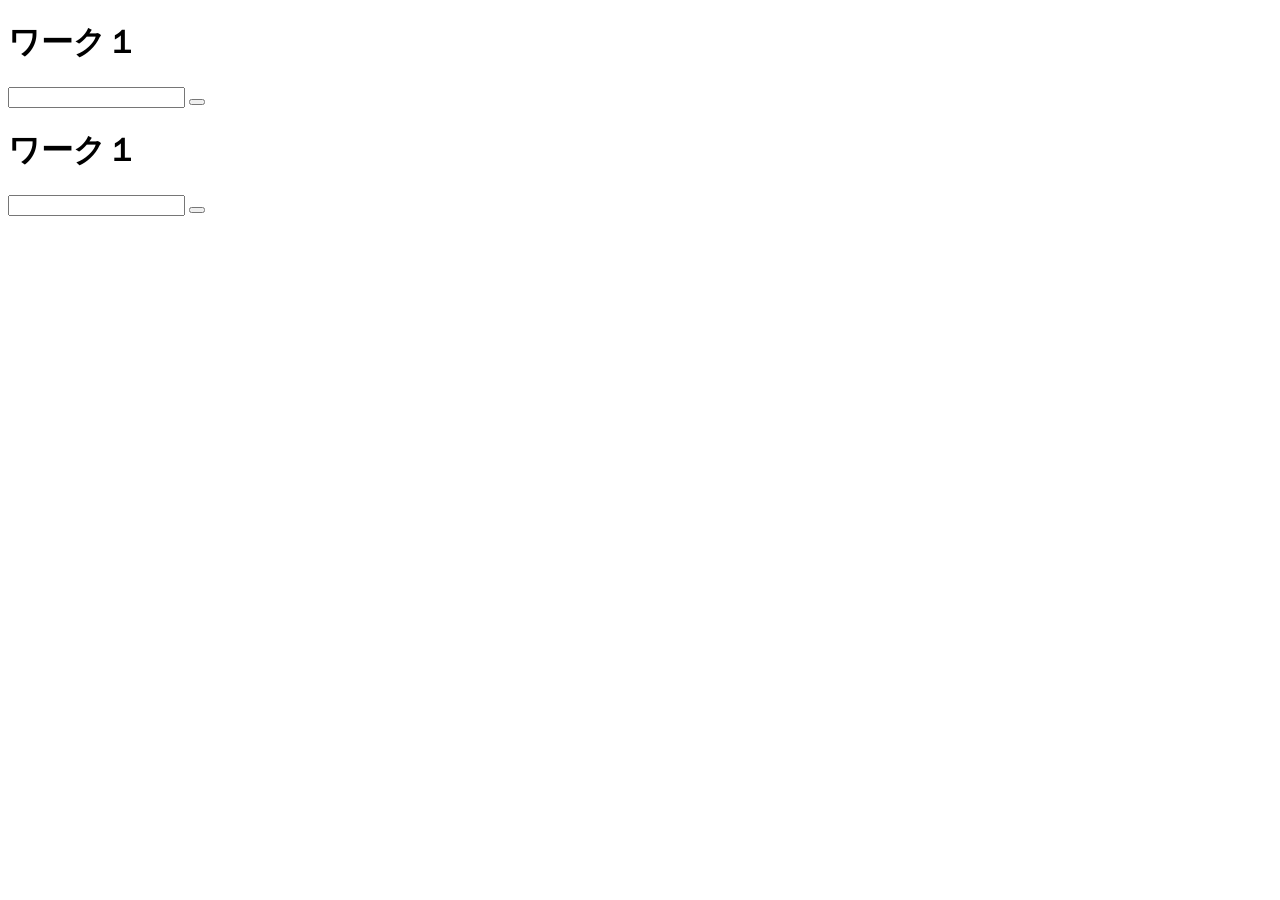
<file: 3_semi/week2/work1/index.html>
<!DOCTYPE html>
<html lang="ja">
  <head>
    <meta charset="UTF-8" />
    <meta http-equiv="X-UA-Compatible" content="IE=edge" />
    <meta name="viewport" content="width=device-width, initial-scale=1.0" />
    <title>Document</title>
  </head>
  <body>
    <h1>ワーク１</h1>
    <div>
      <input type="text" id="input" />
      <button id="add-button"></button>
    </div>
    <div id="memo-container">
      <div></div>
    </div>
    <!DOCTYPE html>
    <html lang="ja">
      <head>
        <meta charset="UTF-8" />
        <meta http-equiv="X-UA-Compatible" content="IE=edge" />
        <meta name="viewport" content="width=device-width, initial-scale=1.0" />
        <title>Document</title>
      </head>
      <body>
        <h1>ワーク１</h1>
        <div>
          <input type="text" id="input" />
          <button id="add-button"></button>
        </div>
        <div id="memo-container">
          <div></div>
        </div>
        ​
        <script>
                    //要素を取得
                    const input = document.getElementById("input")
                    const addbutton = document.getElementById("add-button")
          ​
                    addbutton.onclick = function() {
                      console.dir(input)
                      const text = input.value
                      console.log(text)
                      const div = document.createElement("div")
                      div.textContent = text
                      memoContainer.append()
                    }
        </script>
      </body>
    </html>
    ​
    <script>
            //要素を取得
            const input = document.getElementById("input")
            const addbutton = document.getElementById("add-button")
            const memoContainer = document.getElementById("memo-container")
      ​
            addbutton.onclick = function() {
              console.dir(input)
              const text = input.value
              console.log(text)
              const div = document.createElement("div")
              div.textContent = text
              memoContainer.append(div)
            }
    </script>
  </body>
</html>
</file>
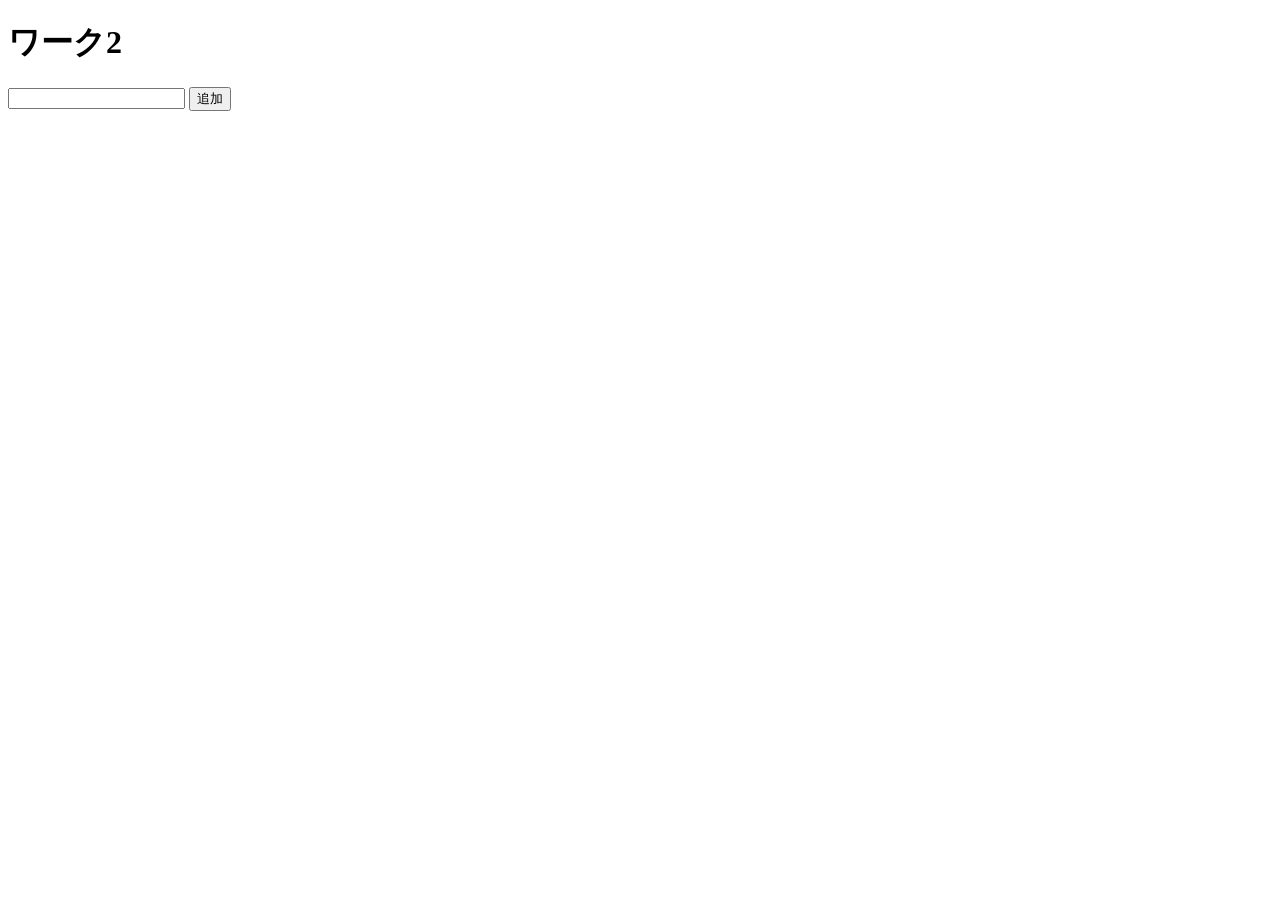
<file: 3_semi/week2/work2/index.html>
<!DOCTYPE html>
    <html lang="ja">
      <head>
        <meta charset="UTF-8" />
        <meta http-equiv="X-UA-Compatible" content="IE=edge" />
        <meta name="viewport" content="width=device-width, initial-scale=1.0" />
        <title>Document</title>
      </head>
      <body>
        <h1>ワーク2</h1>
        <div>
          <input type="text" id="input" />
          <button id="add-button">追加</button>
        </div>
        <div id="memo-container">
          <div></div>
        </div>
​
        <script>
          //要素を取得
          const input = document.getElementById("input")
          const addbutton = document.getElementById("add-button")
          const memoContainer= document.getElementById("memo-container")
​
          let memos = []
​
          addbutton.onclick = function() {
        　console.dir(memoContainer)
         memoContainer.innerHTML = ""
          memos.push(input.value)
          console.log(memos) 
          for (let i = 0; i < memos.length; i++) {
            const text = memos[i]
            const div = document.createElement("div")
            div.textContent = text
            memoContainer.append(div)
          }
        }
​
          for (let i = 0; i < memos.length; i++) {
            const text = memos[i]
            const div = document.createElement("div")
            div.textContent = text
            memoContainer.append(div)
          }
        </script>
      </body>
    </html>
  </body>
</html>
</file>
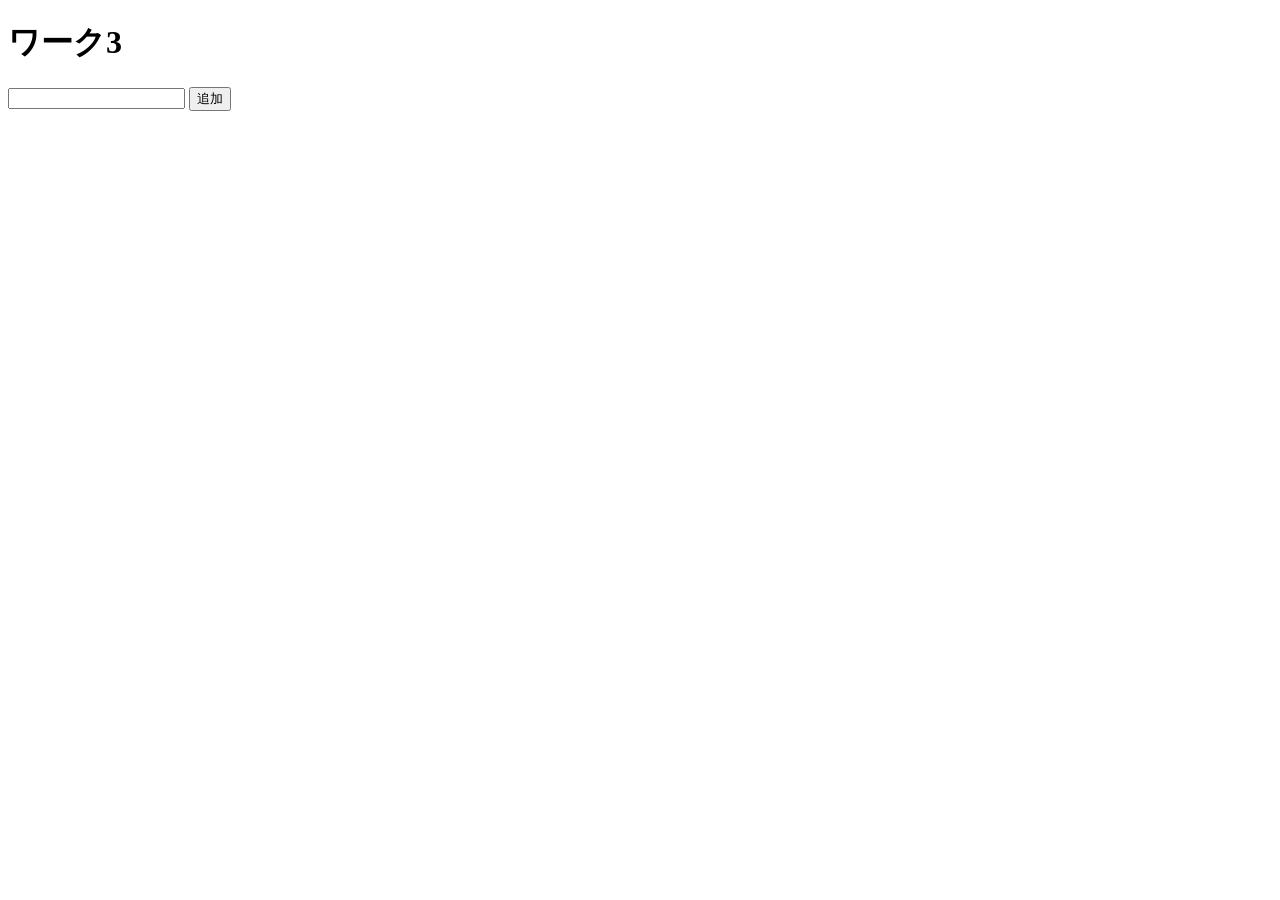
<file: 3_semi/week2/work3/index.html>
<!DOCTYPE html>
    <html lang="ja">
      <head>
        <meta charset="UTF-8" />
        <meta http-equiv="X-UA-Compatible" content="IE=edge" />
        <meta name="viewport" content="width=device-width, initial-scale=1.0" />
        <title>Document</title>
      </head>
      <body>
        <h1>ワーク3</h1>
        <div>
          <input type="text" id="input" />
          <button id="add-button">追加</button>
        </div>
        <div id="memo-container">
          <div></div>
        </div>
​
        <script>
          //要素を取得
          const input = document.getElementById("input")
          const addbutton = document.getElementById("add-button")
          const memoContainer= document.getElementById("memo-container")
​
          let memos = []
​
          if (localStorage.memos) {
            memos = JSON.parse(localStorage.memos)
          }
​
          addbutton.onclick = function() {
          console.dir(memoContainer)
          memoContainer.innerHTML = ""
          memos.push(input.value)
​
　　　　　　localStorage.memos = JSON.stringify(memos)
​
          console.log(memos) 
          for (let i = 0; i < memos.length; i++) {
            const text = memos[i]
            const div = document.createElement("div")
            div.textContent = text
            memoContainer.append(div)
          }
        }
​
          for (let i = 0; i < memos.length; i++) {
            const text = memos[i]
            const div = document.createElement("div")
            div.textContent = text
            memoContainer.append(div)
          }
        </script>
      </body>
    </html>
  </body>
</html>
</file>
